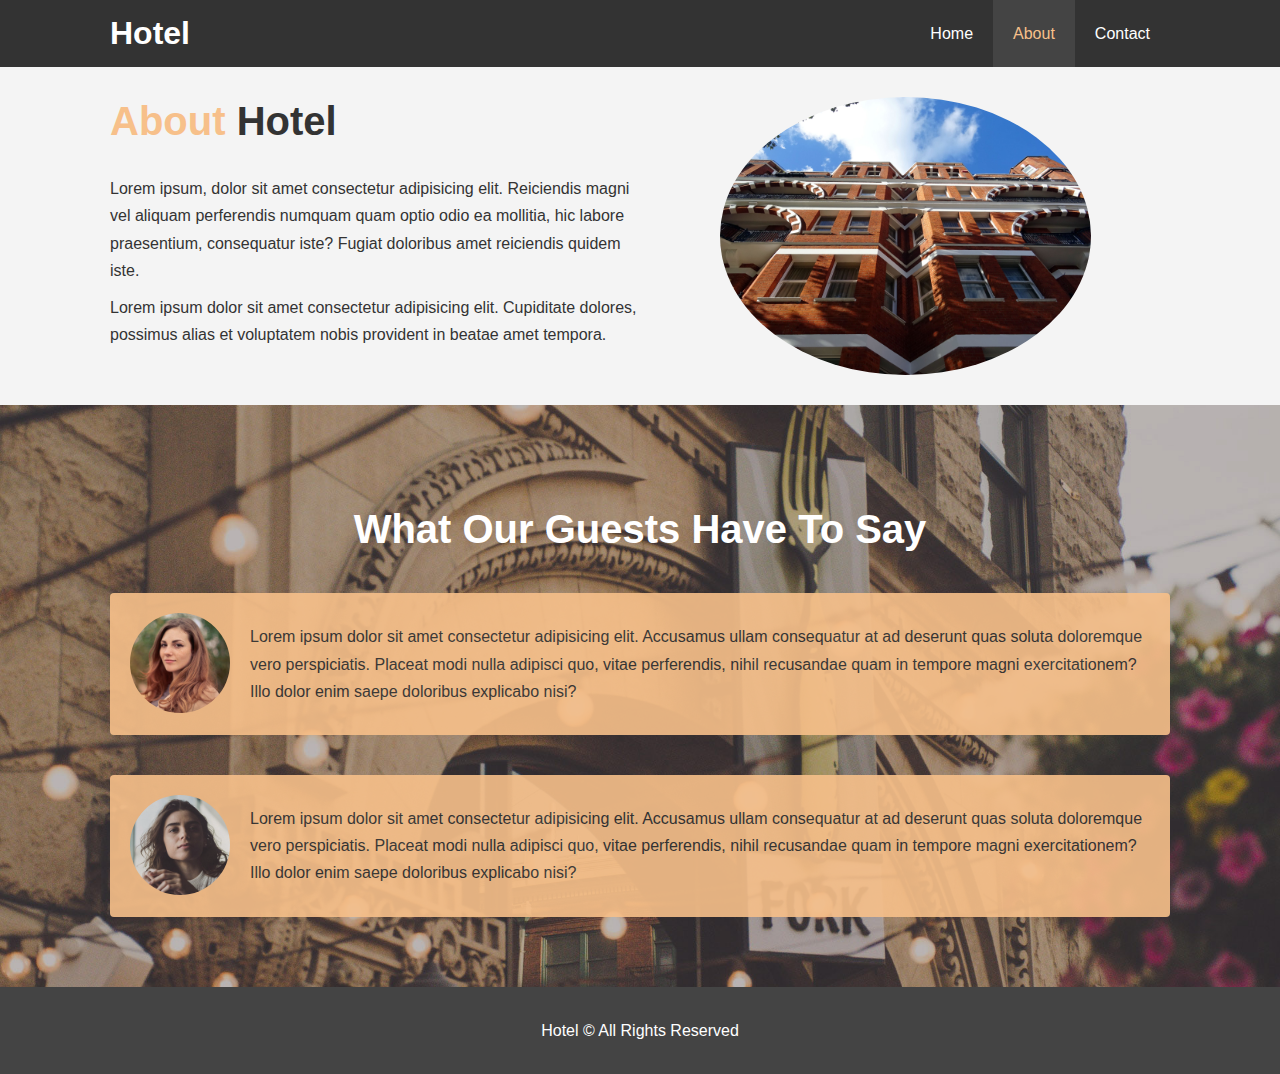
<file: about.html>
<!DOCTYPE html>
<html lang="en">
  <head>
    <meta charset="UTF-8" />
    <meta name="viewport" content="width=device-width, initial-scale=1.0" />
    <meta name="description" content="Welcome to the best hotel!" />
    <meta name="keywords" content="hotel" />
    <link rel="stylesheet" href="css/style.css" />
    <link
      media="screen and (max-width: 768px)"
      rel="stylesheet"
      href="css/mobile.css"
    />
    <title>Hotel | About</title>
  </head>
  <body>
    <header>
      <nav id="navbar">
        <div class="container">
          <h1 class="logo"><a href="index.html">Hotel </a></h1>
          <ul>
            <li><a href="index.html">Home</a></li>
            <li><a class="current" href="about.html">About</a></li>
            <li><a href="contact.html">Contact</a></li>
          </ul>
        </div>
      </nav>
    </header>
    <section id="about-info" class="bg-light py-3">
      <div class="container">
        <div class="info-left">
          <h1 class="l-heading">
            <span class="text-primary">About</span> Hotel
          </h1>
          <p>
            Lorem ipsum, dolor sit amet consectetur adipisicing elit. Reiciendis
            magni vel aliquam perferendis numquam quam optio odio ea mollitia,
            hic labore praesentium, consequatur iste? Fugiat doloribus amet
            reiciendis quidem iste.
          </p>
          <p>
            Lorem ipsum dolor sit amet consectetur adipisicing elit. Cupiditate
            dolores, possimus alias et voluptatem nobis provident in beatae amet
            tempora.
          </p>
        </div>
        <div class="info-right">
          <img src="./img/photo-2.jpg" alt="Hotel" />
        </div>
      </div>
    </section>

    <div class="clr"></div>
    <section id="testimonials" class="py-3">
      <div class="container">
        <h2 class="l-heading">What Our Guests Have To Say</h2>
        <div class="testimonial bg-primary">
          <img src="./img/person-1.jpg" alt="Sam" />
          <p>
            Lorem ipsum dolor sit amet consectetur adipisicing elit. Accusamus
            ullam consequatur at ad deserunt quas soluta doloremque vero
            perspiciatis. Placeat modi nulla adipisci quo, vitae perferendis,
            nihil recusandae quam in tempore magni exercitationem? Illo dolor
            enim saepe doloribus explicabo nisi?
          </p>
        </div>
        <div class="testimonial bg-primary">
          <img src="./img/person-2.jpg" alt="Jen" />
          <p>
            Lorem ipsum dolor sit amet consectetur adipisicing elit. Accusamus
            ullam consequatur at ad deserunt quas soluta doloremque vero
            perspiciatis. Placeat modi nulla adipisci quo, vitae perferendis,
            nihil recusandae quam in tempore magni exercitationem? Illo dolor
            enim saepe doloribus explicabo nisi?
          </p>
        </div>
      </div>
    </section>

    <footer id="main-footer">
      <p>Hotel &copy; All Rights Reserved</p>
    </footer>
  </body>
</html>
</file>
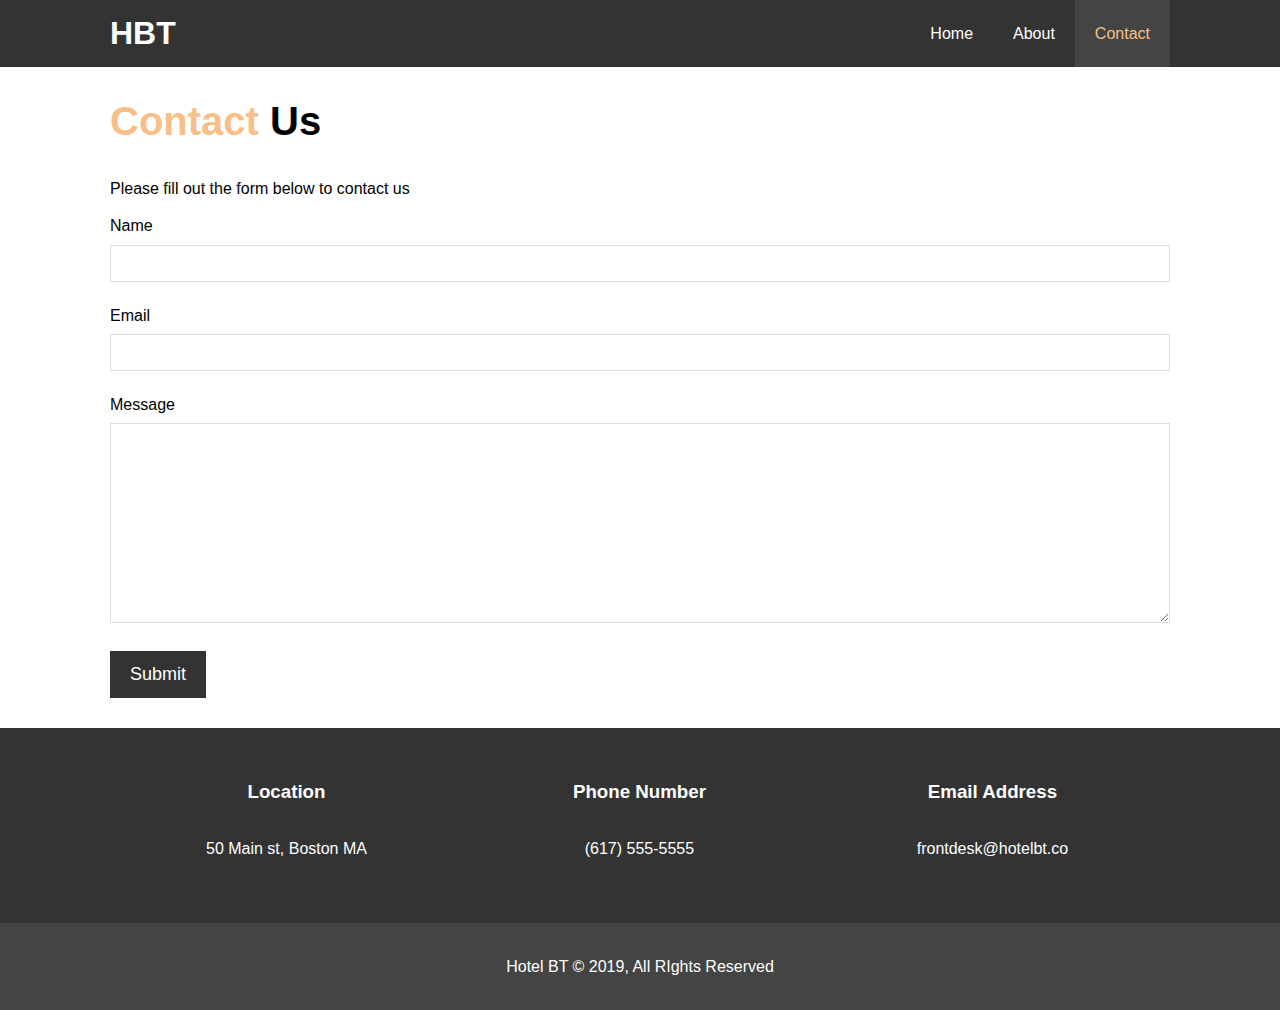
<file: contact.html>
<!DOCTYPE html>
<html lang="en">
  <head>
    <meta charset="UTF-8" />
    <meta name="viewport" content="width=device-width, initial-scale=1.0" />
    <meta http-equiv="X-UA-Compatible" content="ie=edge" />
    <meta
      name="description"
      content="Welcome to the most extraordinary hotel in Boston Massachusetts"
    />
    <meta name="keywords" content="hotel,boston hotel,new england hotel" />
    <link
      rel="stylesheet"
      href="https://use.fontawesome.com/releases/v5.6.1/css/all.css"
      integrity="sha384-gfdkjb5BdAXd+lj+gudLWI+BXq4IuLW5IT+brZEZsLFm++aCMlF1V92rMkPaX4PP"
      crossorigin="anonymous"
    />
    <link rel="stylesheet" href="css/style.css" />
    <link
      media="screen and (max-width: 768px)"
      rel="stylesheet"
      href="css/mobile.css"
    />
    <title>Hotel | Contact</title>
  </head>
  <body>
    <header>
      <nav id="navbar">
        <div class="container">
          <h1 class="logo"><a href="index.html">HBT</a></h1>
          <ul>
            <li><a href="index.html">Home</a></li>
            <li><a href="about.html">About</a></li>
            <li><a class="current" href="contact.html">Contact</a></li>
          </ul>
        </div>
      </nav>
    </header>

    <section id="contact-form" class="py-3">
      <div class="container">
        <h1 class="l-heading"><span class="text-primary">Contact</span> Us</h1>
        <p>Please fill out the form below to contact us</p>
        <form action="process.php">
          <div class="form-group">
            <label for="name">Name</label>
            <input type="text" name="name" id="name" />
          </div>
          <div class="form-group">
            <label for="email">Email</label>
            <input type="email" name="email" id="email" />
          </div>
          <div class="form-group">
            <label for="message">Message</label>
            <textarea name="message" id="message"></textarea>
          </div>
          <button type="submit" class="btn">Submit</button>
        </form>
      </div>
    </section>

    <section id="contact-info" class="bg-dark">
      <div class="container">
        <div class="box">
          <i class="fas fa-hotel fa-3x"></i>
          <h3>Location</h3>
          <p>50 Main st, Boston MA</p>
        </div>
        <div class="box">
          <i class="fas fa-phone fa-3x"></i>
          <h3>Phone Number</h3>
          <p>(617) 555-5555</p>
        </div>
        <div class="box">
          <i class="fas fa-envelope fa-3x"></i>
          <h3>Email Address</h3>
          <p>frontdesk@hotelbt.co</p>
        </div>
      </div>
    </section>

    <footer id="main-footer">
      <p>Hotel BT &copy; 2019, All RIghts Reserved</p>
    </footer>
  </body>
</html>
</file>
<file: css/mobile.css>
#navbar .logo {
  float: left;
  text-align: center;
}

#navbar ul,
#navbar ul li {
  float: none;
}

#navbar ul li a {
  padding: 5px;
  border-bottom: #444 dotted 1px;
}

#showcase {
  height: 100%;
}

#showcase .showcase-content {
  padding-top: 70px;
  padding-bottom: 30px;
}

#home-info {
  height: 550px;
}

#home-info .info-content {
  float: none;
  width: 100%;
}

.box {
  float: none;
  width: 100%;
}

#about-info .info-right,
#about-info .info-left {
  float: none;
  width: 100%;
}

#about-info .info-right {
  margin-top: 30px;
}

.l-heading {
  text-align: center;
}

#contact-info .box {
  border-bottom: #444 dotted 1px;
}
</file>
<file: css/style.css>
/* RESET */
* {
  margin: 0;
  padding: 0;
  box-sizing: border-box;
}

/* Main Styling */

html,
body {
  font-family: 'Segoe UI', Tahoma, Geneva, Verdana, sans-serif;
  line-height: 1.7em;
}

a {
  color: #333;
  text-decoration: none;
}

h1,
h2,
h3 {
  padding-bottom: 20px;
}

p {
  margin: 10px 0;
}

/* UTIL CLASSES */

.container {
  margin: auto;
  max-width: 1100px;
  overflow: auto;
  padding: 0 20px;
}

.text-primary {
  color: #f7c08a;
}

.lead {
  font-size: 20px;
}

.btn {
  display: inline-block;
  font-size: 18px;
  color: white;
  background: #333;
  padding: 13px 20px;
  border: none;
  cursor: pointer;
}

.btn:hover {
  background: #f7c08a;
  color: #333;
}

.btn-light {
  background: #f4f4f4;
  color: #333;
}

.bg-dark {
  background: #333;
  color: #fff;
}
.bg-light {
  background: #f4f4f4;
  color: #333;
}

.bg-primary {
  color: #333;
  background: #f7c08a;
}

.clr {
  clear: both;
}

.l-heading {
  font-size: 40px;
  line-height: 1.2;
}

/* PADDING */
.py-1 {
  padding: 10px 0;
}
.py-2 {
  padding: 20px 0;
}
.py-3 {
  padding: 30px 0;
}

/* NAV */

#navbar {
  background: #333;
  color: white;
  overflow: auto;
}

#navbar a {
  color: white;
}

#navbar .logo {
  float: left;
  padding-top: 20px;
}

#navbar ul {
  list-style: none;
  float: right;
}

#navbar ul li {
  float: left;
}

#navbar ul li a {
  display: block;
  padding: 20px;
  text-align: center;
}

#navbar ul li a:hover,
#navbar ul li a.current {
  background: #444;
  color: #f7c08a;
}

#showcase {
  background: url('../img/showcase.jpg') no-repeat center center/cover;
  height: 600px;
}

#showcase .showcase-content {
  color: #fff;
  text-align: center;
  padding-top: 170px;
}

#showcase .showcase-content h1 {
  font-size: 60px;
  line-height: 1.2em;
}

#showcase .showcase-content p {
  padding-bottom: 20px;
  line-height: 1.7em;
}

/* Home Info */

#home-info {
  height: 400px;
}

#home-info .info-img {
  float: left;
  width: 50%;
  background: url('../img/photo-1.jpg') no-repeat;
  min-height: 100%;
}

#home-info .info-content {
  float: right;
  width: 50%;
  height: 100%;
  text-align: center;
  padding: 50px 30px;
  overflow: hidden;
}

#home-info .info-content p {
  padding-bottom: 30px;
}

/* Features */

.box {
  float: left;
  width: 33.3%;
  padding: 50px;
  text-align: center;
}

.box i {
  margin-bottom: 10px;
}

/* About Info */

#about-info .info-right {
  float: right;
  width: 50%;
  min-height: 100%;
}

#about-info .info-right img {
  display: block;
  margin: auto;
  width: 70%;
  border-radius: 50%;
}

#about-info .info-left {
  float: left;
  width: 50%;
  min-height: 100%;
}

/* TESTIMONIALS */

#testimonials {
  height: 100%;
  background: url('../img/test-bg.jpg') no-repeat center center/cover;
  padding-top: 100px;
}

#testimonials h2 {
  color: white;
  text-align: center;
  padding-bottom: 40px;
}
#testimonials .testimonial {
  padding: 20px;
  margin-bottom: 40px;
  border-radius: 4px;
  opacity: 0.9;
}

#testimonials .testimonial img {
  width: 100px;
  float: left;
  margin-right: 20px;
  border-radius: 50%;
}

/* CONTACT FORM */

#contact-form .form-group {
  margin-bottom: 20px;
}

#contact-form label {
  display: block;
  margin-bottom: 5px;
}

#contact-form input,
#contact-form textarea {
  width: 100%;
  padding: 10px;
  border: 1px #ddd solid;
}
#contact-form textarea {
  height: 200px;
}

#contact-form input:focus,
#contact-form textarea:focus {
  outline: none;
  border-color: #f7c08a;
}

/* Footer */

#main-footer {
  text-align: center;
  background: #444;
  color: #fff;
  padding: 20px;
}
</file>
